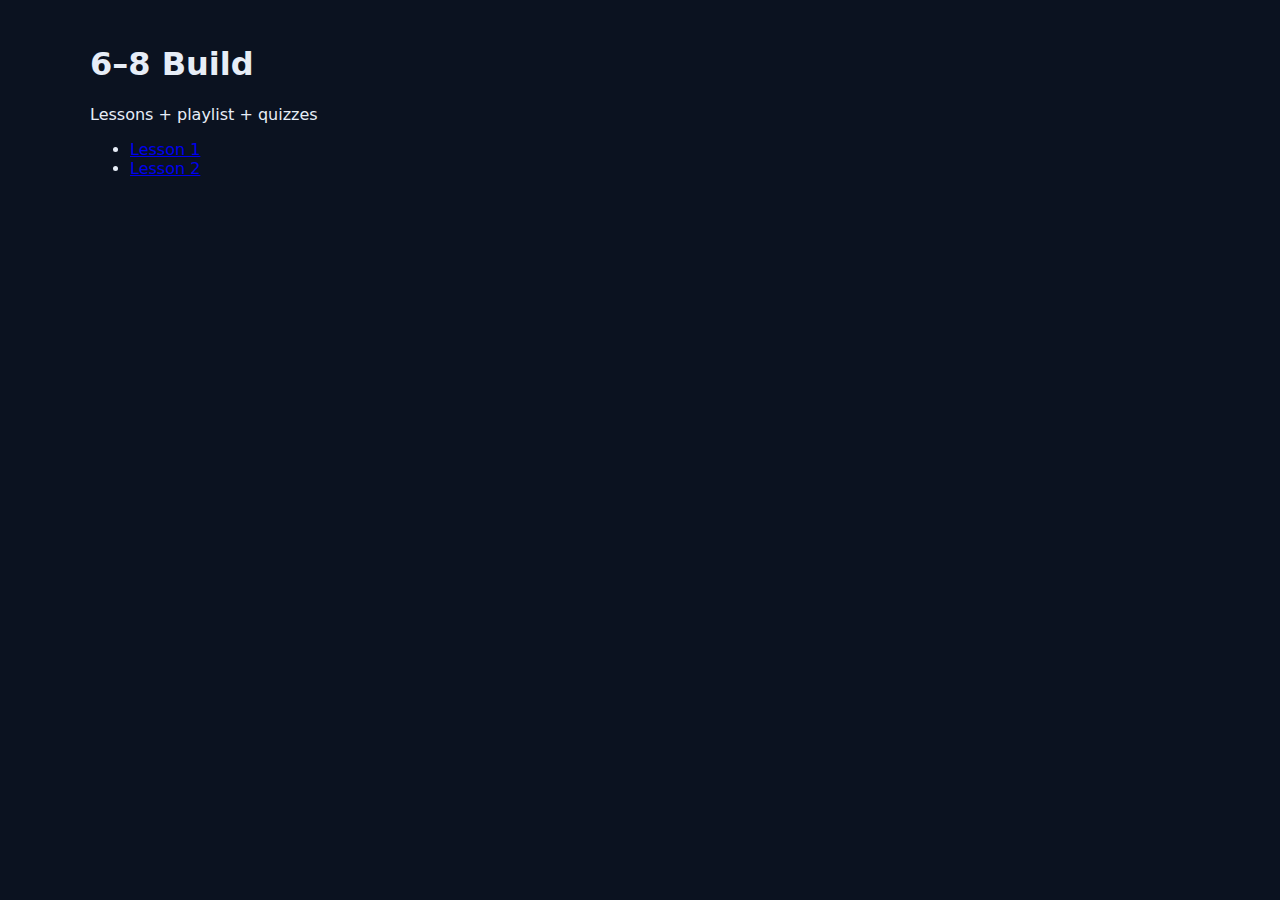
<file: curriculum/6-8/index.html>
<!doctype html><meta charset='utf-8'><link rel='stylesheet' href='../../assets/css/theme.css'><script defer src='../../assets/js/app.js'></script><body class='container'><h1>6–8 Build</h1><p>Lessons + playlist + quizzes</p><ul><li><a href='lesson-1.html'>Lesson 1</a></li><li><a href='lesson-2.html'>Lesson 2</a></li></ul></body>
</file>
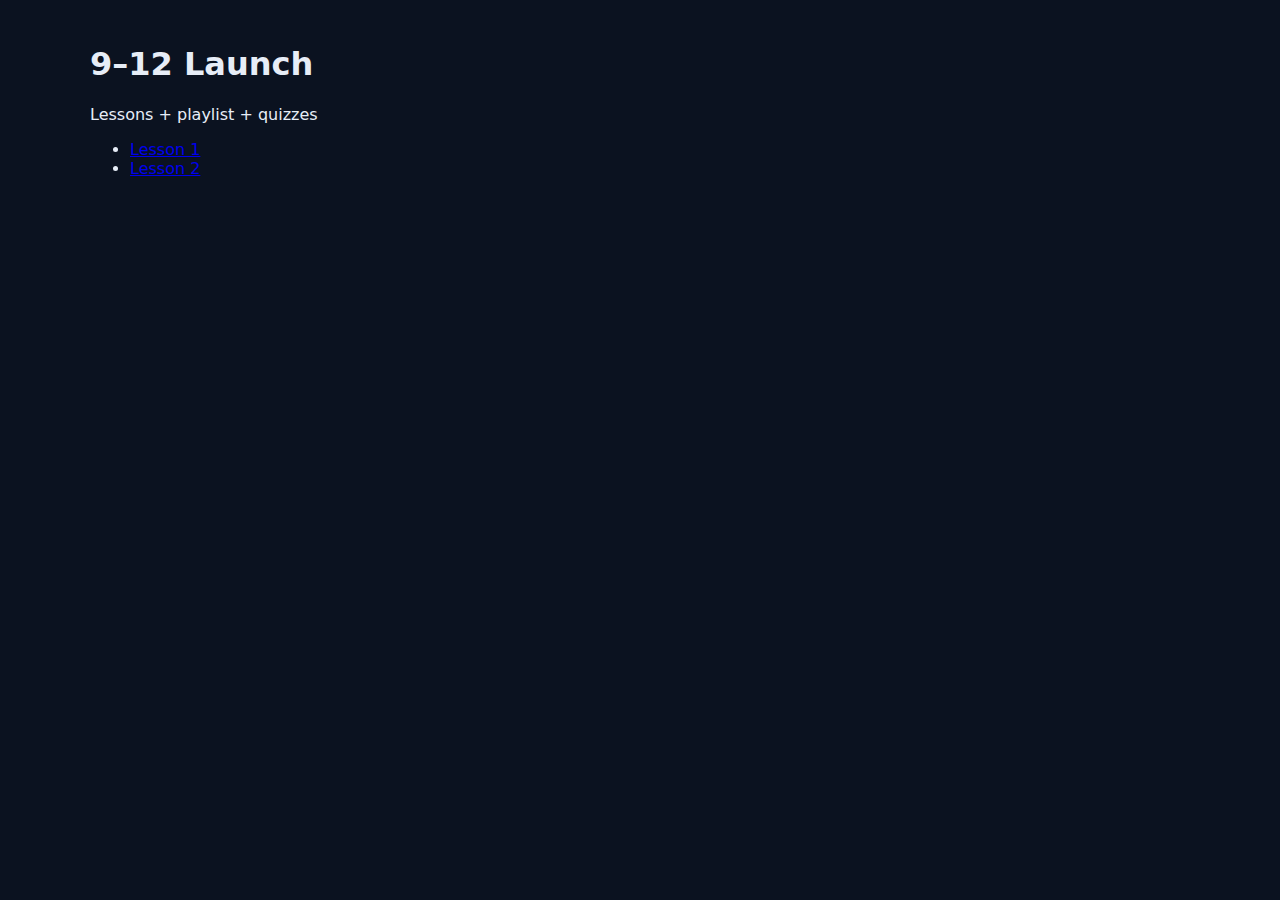
<file: curriculum/9-12/index.html>
<!doctype html><meta charset='utf-8'><link rel='stylesheet' href='../../assets/css/theme.css'><script defer src='../../assets/js/app.js'></script><body class='container'><h1>9–12 Launch</h1><p>Lessons + playlist + quizzes</p><ul><li><a href='lesson-1.html'>Lesson 1</a></li><li><a href='lesson-2.html'>Lesson 2</a></li></ul></body>
</file>
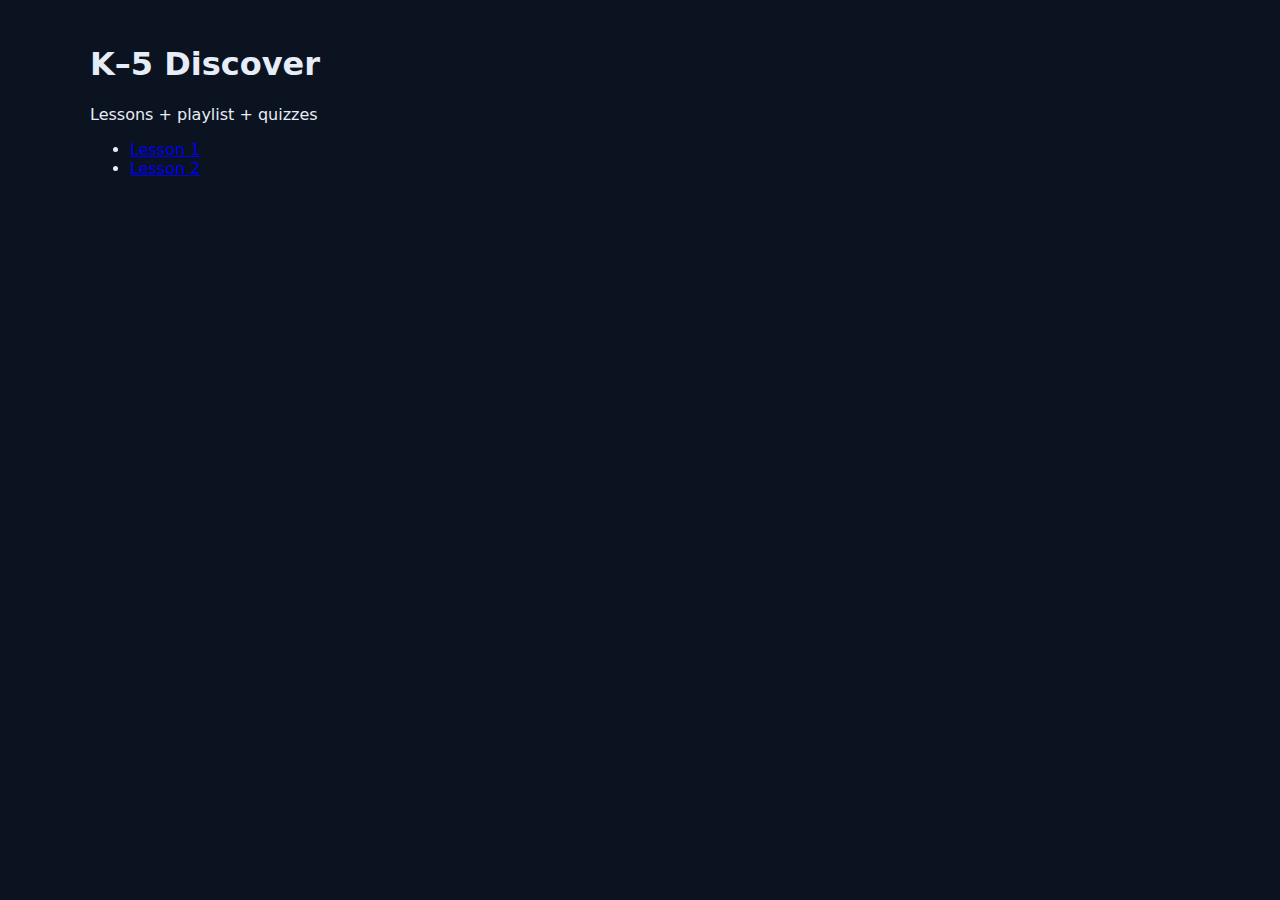
<file: curriculum/K-5/index.html>
<!doctype html><meta charset='utf-8'><link rel='stylesheet' href='../../assets/css/theme.css'><script defer src='../../assets/js/app.js'></script><body class='container'><h1>K–5 Discover</h1><p>Lessons + playlist + quizzes</p><ul><li><a href='lesson-1.html'>Lesson 1</a></li><li><a href='lesson-2.html'>Lesson 2</a></li></ul></body>
</file>
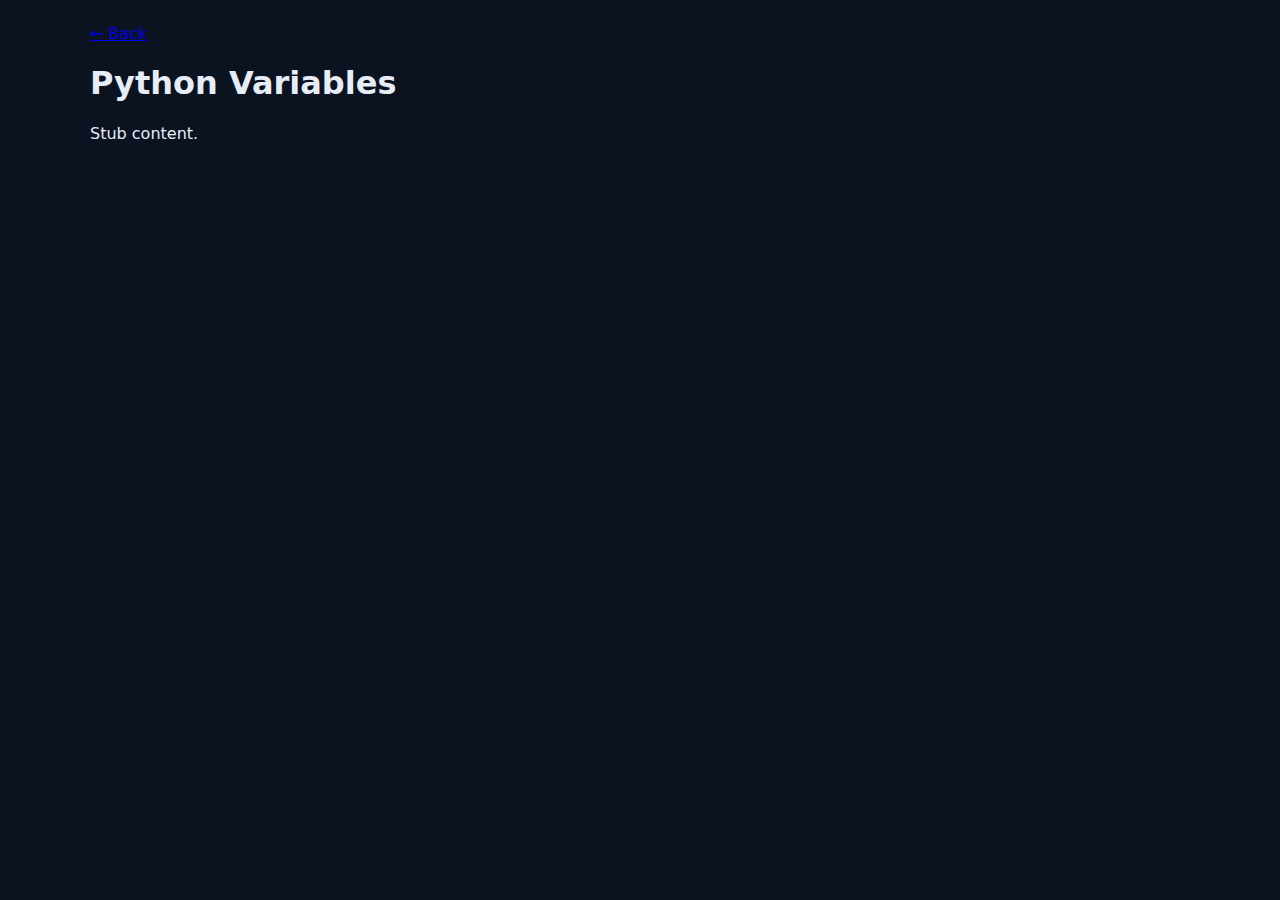
<file: curriculum/6-8/lesson-1.html>
<!doctype html><meta charset='utf-8'><link rel='stylesheet' href='../../assets/css/theme.css'><body class='container'><a href='index.html'>← Back</a><h1>Python Variables</h1><p>Stub content.</p></body>
</file>
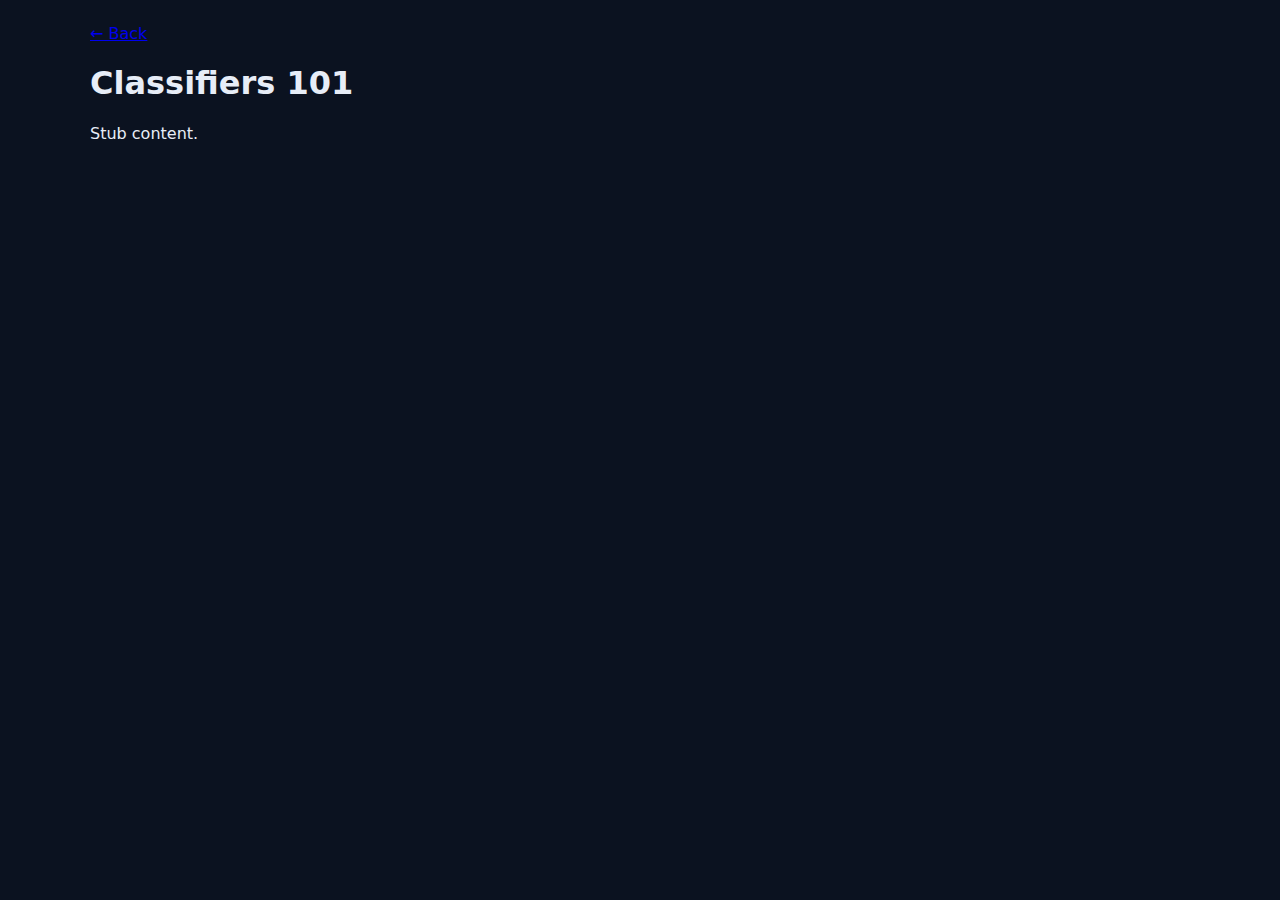
<file: curriculum/9-12/lesson-1.html>
<!doctype html><meta charset='utf-8'><link rel='stylesheet' href='../../assets/css/theme.css'><body class='container'><a href='index.html'>← Back</a><h1>Classifiers 101</h1><p>Stub content.</p></body>
</file>
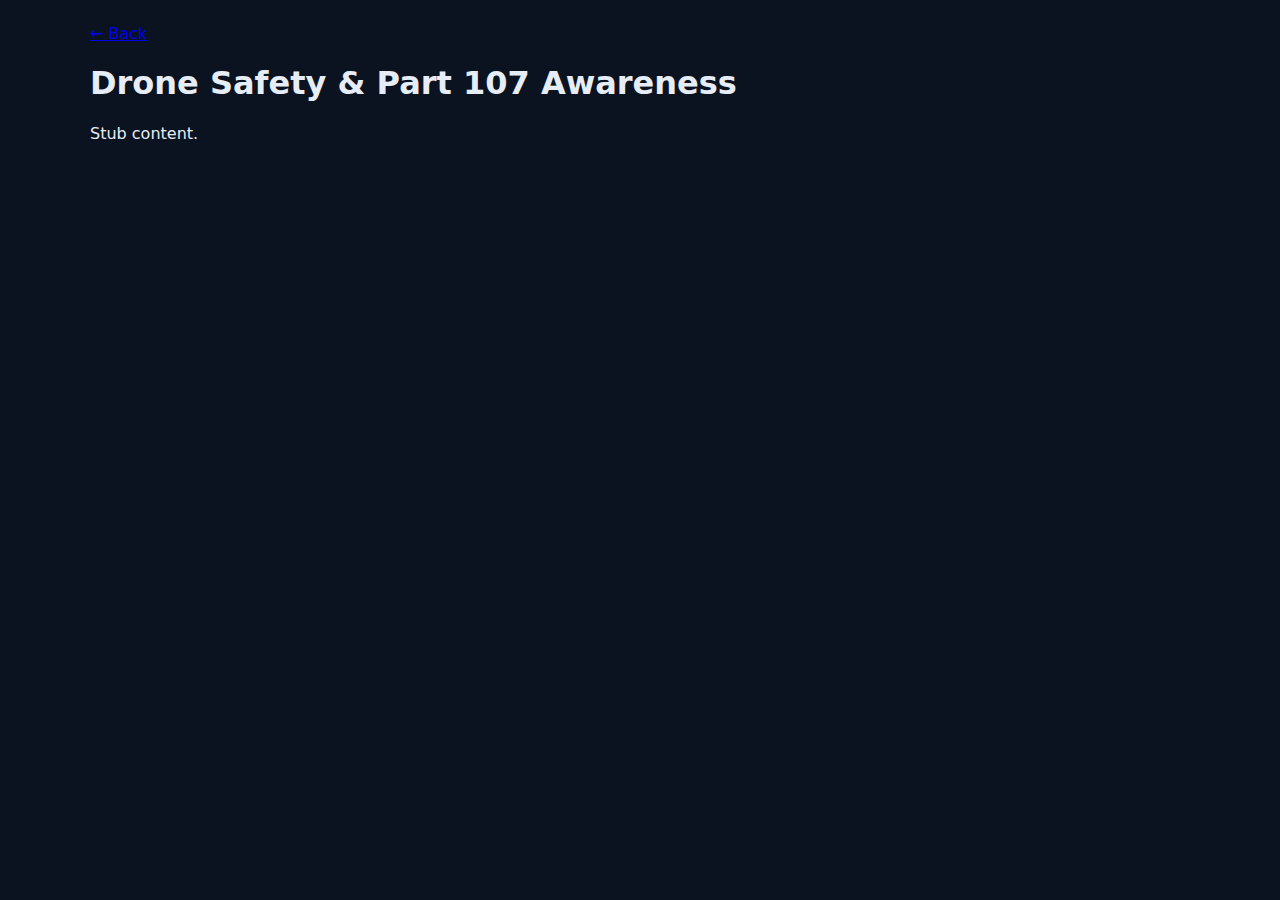
<file: curriculum/9-12/lesson-2.html>
<!doctype html><meta charset='utf-8'><link rel='stylesheet' href='../../assets/css/theme.css'><body class='container'><a href='index.html'>← Back</a><h1>Drone Safety & Part 107 Awareness</h1><p>Stub content.</p></body>
</file>
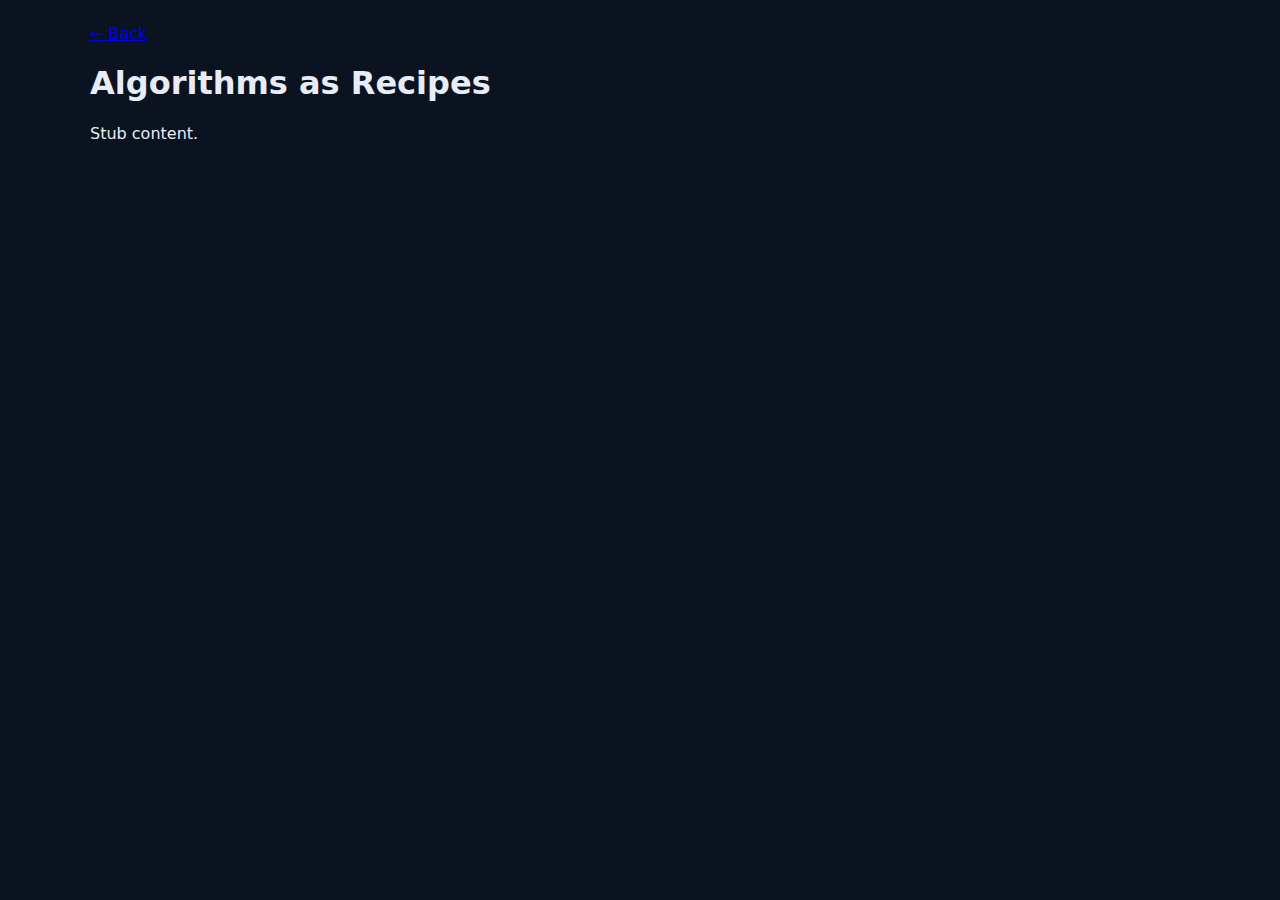
<file: curriculum/K-5/lesson-1.html>
<!doctype html><meta charset='utf-8'><link rel='stylesheet' href='../../assets/css/theme.css'><body class='container'><a href='index.html'>← Back</a><h1>Algorithms as Recipes</h1><p>Stub content.</p></body>
</file>
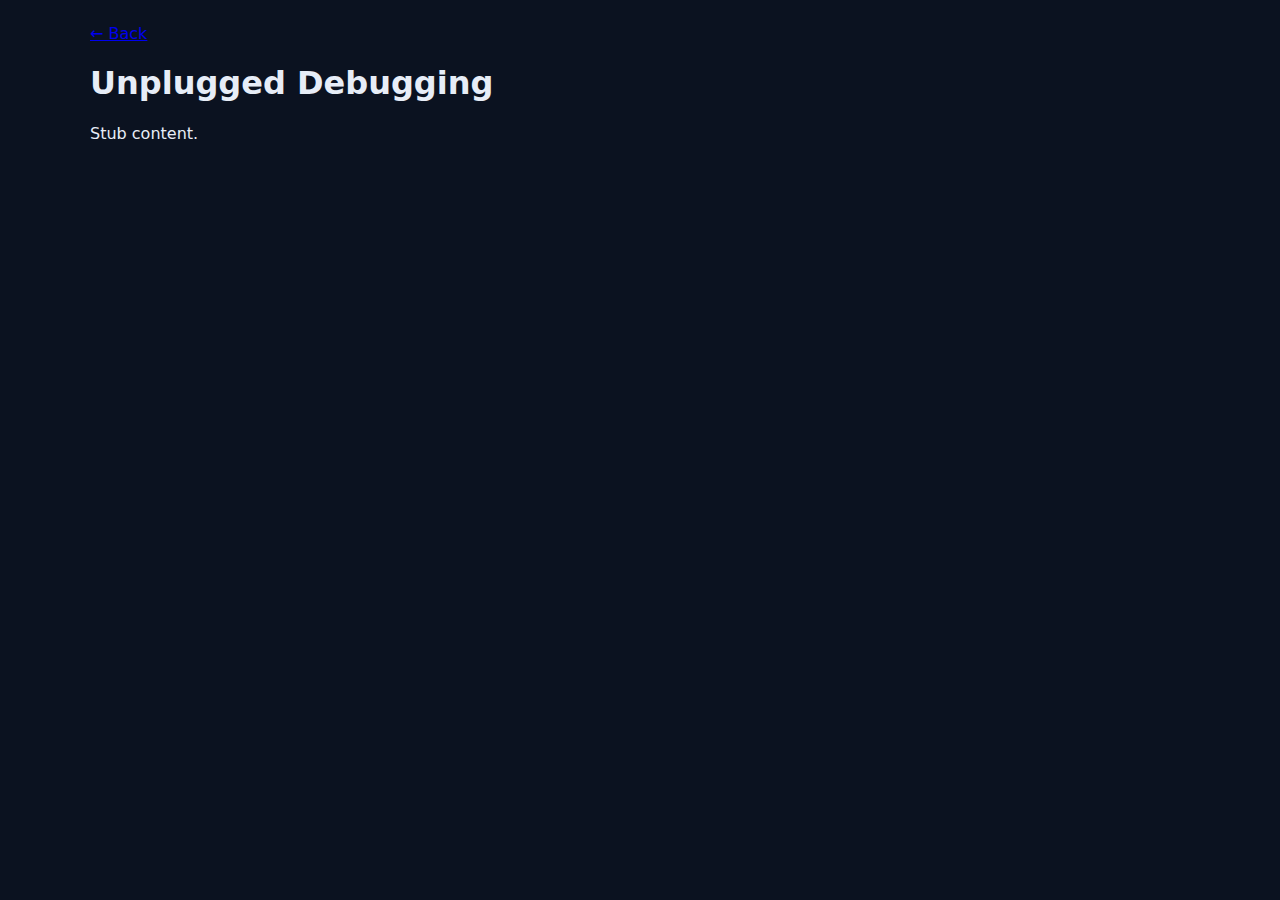
<file: curriculum/K-5/lesson-2.html>
<!doctype html><meta charset='utf-8'><link rel='stylesheet' href='../../assets/css/theme.css'><body class='container'><a href='index.html'>← Back</a><h1>Unplugged Debugging</h1><p>Stub content.</p></body>
</file>
<file: assets/css/theme.css>
:root{--bg:#0b1220;--card:#121a2a;--text:#e7edf7;--brand:#4da3ff}body{margin:0;background:var(--bg);color:var(--text);font-family:system-ui}nav a{margin:0 8px}.container{max-width:1100px;margin:0 auto;padding:24px}.card{background:var(--card);padding:16px;border-radius:12px}
</file>
